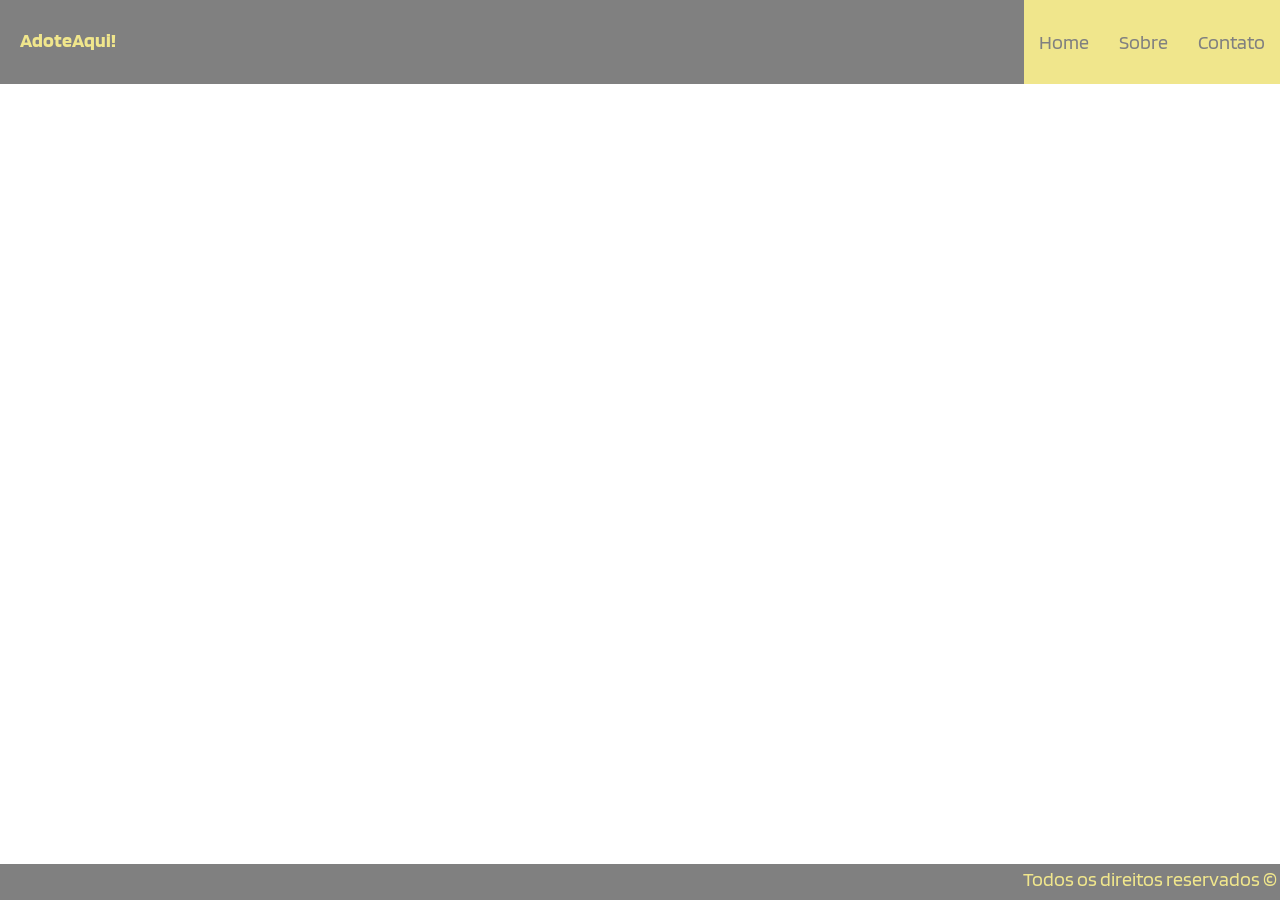
<file: index.html>
<!DOCTYPE html>
<html>
    <head>
        <meta chartset="utf-8">
        <link rel="stylesheet" href="./style.css">
        <link href="https://fonts.googleapis.com/css2?family=Blinker:wght@600&family=Hurricane&family=Nunito:wght@200&family=Open+Sans:wght@300;500&family=Palette+Mosaic&display=swap" rel="stylesheet">
        <title>Adote Aqui</title>
    </head>

    <body>
        <div class="container">
            <div class="container-menu">
                <div class="logo">
                    <p><a href="#logo">AdoteAqui!</a></p>
                </div>

                <div class="menu">
                    <p><a href="#home">Home</a></p>
                    <p><a href="#sobre">Sobre</a></p>
                    <p><a href="#contato">Contato</a></p>
                </div>
            </div>

            <footer>Todos os direitos reservados &copy;<footer>
        </div>
    </body>
<html/>
</file>
<file: style.css>
* {
    transition: all 1s;
}

body {
    font-family: 'Blinker', sans-serif;
    font-size:20px;
    margin: 0;
}

a {
    text-decoration: none;
}

.container {
    display: flex;
    flex-direction: column;
    justify-content: space-between;
    height: 100vh;
}

.container-menu {
    display: flex;
    flex-direction: row;
    line-height: 40px;
}

.logo {
    display: flex;
    background-color: grey;
    flex-grow: 1;
    padding-left: 20px;
}

.logo a {
    font-size: 20px;
    color: khaki;
    font-weight: bold;
}

.logo a:hover {
    font-size: 30px;
}

.menu {
    display: flex;
    flex-direction: row;
    background-color: khaki;
}

.menu a {
    color: grey;
}

.menu a:hover{
    color: orange;
}

.menu p {
    padding: 2px 15px;
}


footer{

    background-color: grey;
    color:khaki;
    text-align: right;
    padding: 3px;
}

@media (max-width: 700px) {
    .logo {
        display: none;
    }

    .menu {
        flex-direction: column;
        width:100%;
    }
}
</file>
